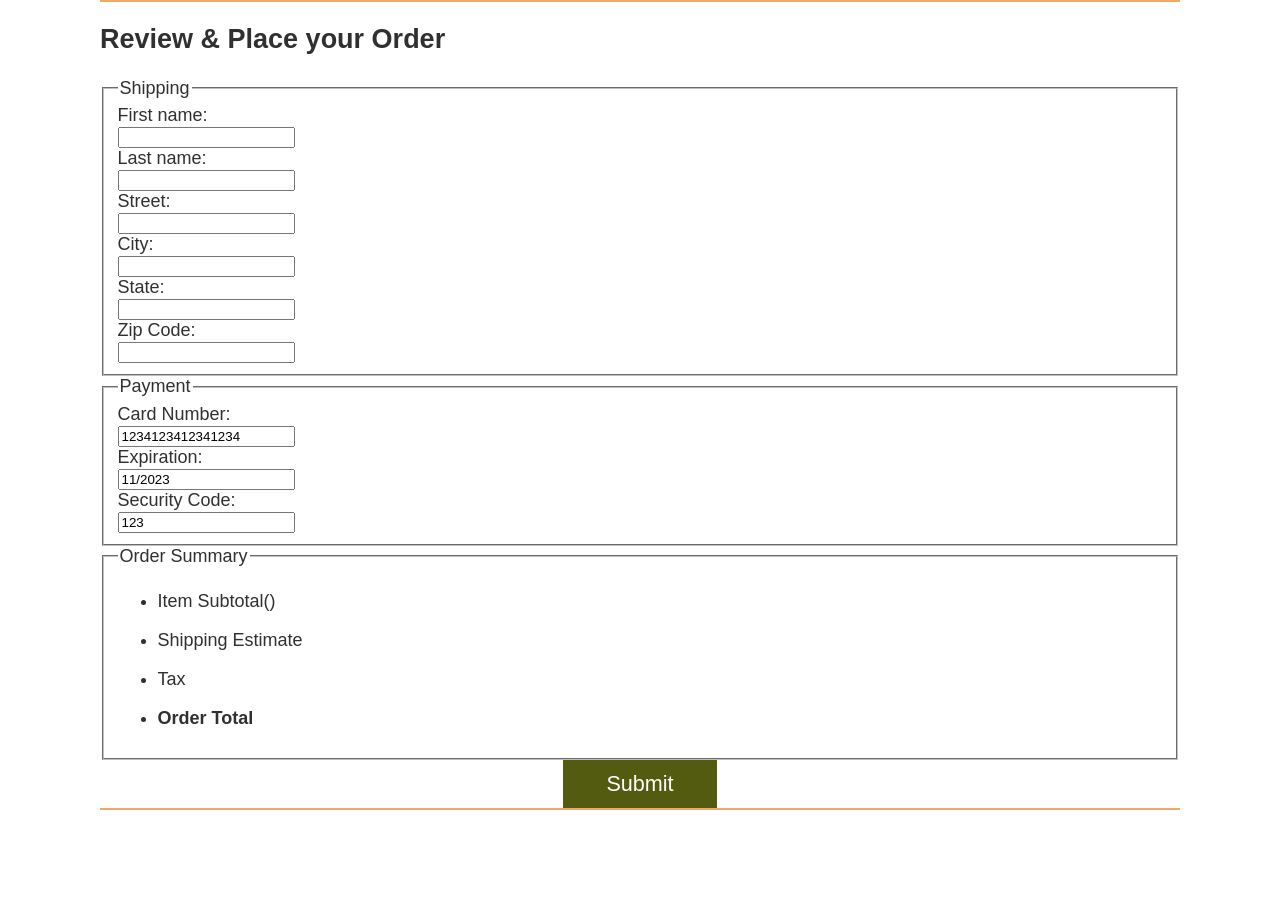
<file: src/checkout/index.html>
<!DOCTYPE html>

<html lang="en">
  <head>
    <meta charset="UTF-8" />

    <meta name="viewport" content="width=device-width, initial-scale=1.0" />

    <title>Sleep Outside | Checkout</title>
    <script src="../js/checkout.js" type="module"></script>
    <link rel="stylesheet" href="../css/style.css" />
  </head>

  <body>
    <header class="divider" id="main-header"></header>

    <main class="divider">
      <h2>Review & Place your Order</h2>
      <section class="checkout-form">
        <form id="order-form" name="checkout">
          <fieldset>
            <legend>Shipping</legend>
            <label for="fname">First name:</label><br />
            <input type="text" id="fname" name="fname" required /><br />
            <label for="lname">Last name:</label><br />
            <input type="text" id="lname" name="lname" required /><br />
            <label for="street">Street:</label><br />
            <input type="text" id="street" name="street" required /><br />
            <label for="city">City:</label><br />
            <input type="text" id="city" name="city" required /><br />
            <label for="state">State:</label><br />
            <input type="text" id="state" name="state" required /><br />
            <label for="zip">Zip Code:</label><br />
            <input type="text" id="zip" name="zip" required /><br />
          </fieldset>
          <fieldset>
            <legend>Payment</legend>
            <label for="cardnumber">Card Number:</label><br />
            <input
              type="text"
              id="cardNumber"
              name="cardNumber"
              value="1234123412341234"
              required
            /><br />
            <label for="expiration">Expiration:</label><br />
            <input
              type="text"
              id="expiration"
              name="expiration"
              value="11/2023"
              required
            /><br />
            <label for="code">Security Code:</label><br />
            <input
              type="text"
              id="code"
              name="code"
              value="123"
              required
            /><br />
          </fieldset>
          <fieldset class="checkout-summary">
            <legend>Order Summary</legend>
            <ul>
              <li>
                <label for="cartTotal"
                  >Item Subtotal(<span id="num-items"></span>)</label
                >
                <p name="cartTotal" id="cartTotal"></p>
              </li>
              <li>
                <label for="shipping">Shipping Estimate</label>
                <p id="shipping"></p>
              </li>
              <li>
                <label for="tax">Tax</label>
                <p id="tax"></p>
              </li>
              <li>
                <label for="orderTotal"><b>Order Total</b></label>
                <p id="orderTotal"></p>
              </li>
            </ul>
          </fieldset>
          <button id="checkoutSubmit" type="submit">Submit</button>
        </form>
      </section>
    </main>

    <footer id="main-footer"></footer>
  </body>
</html>
</file>
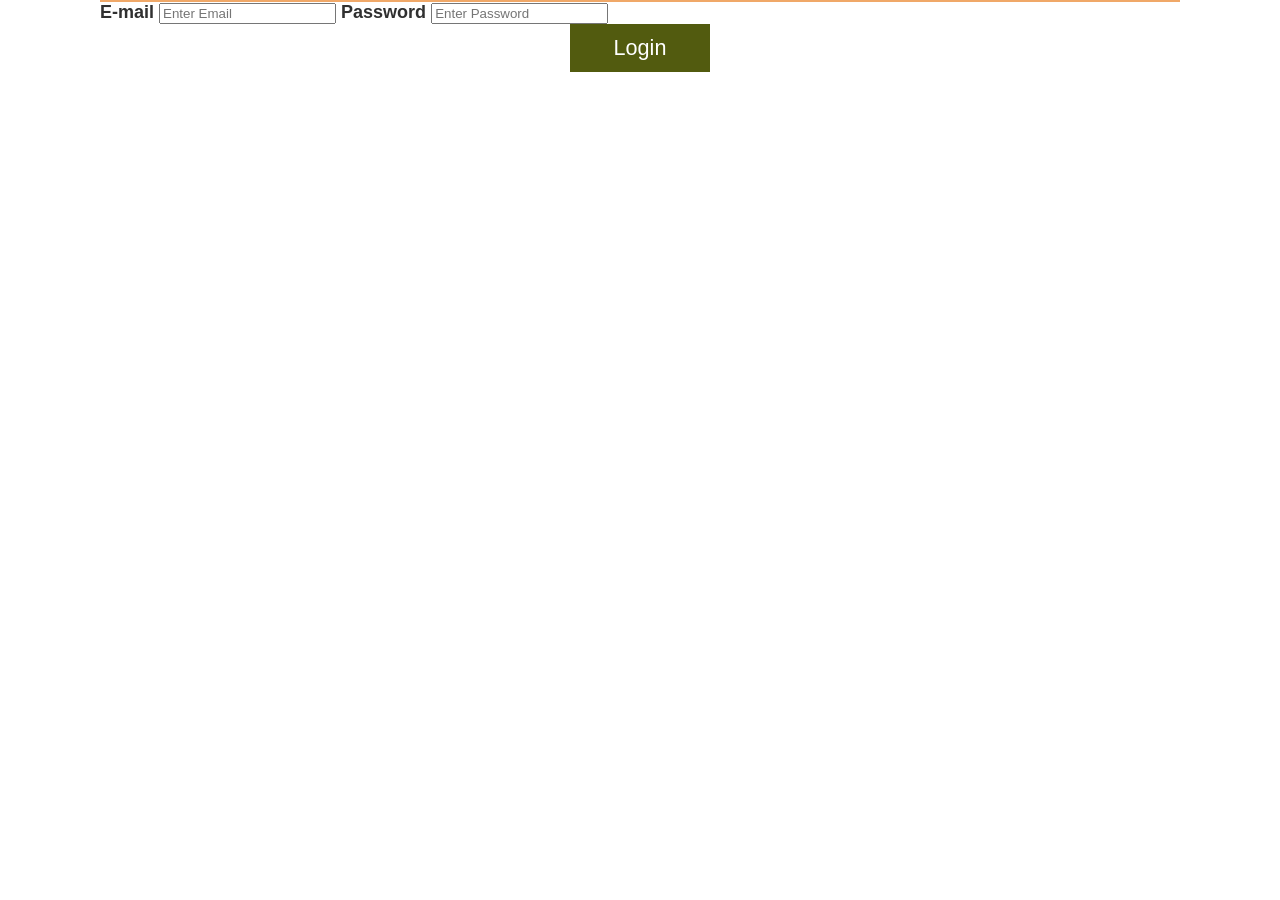
<file: src/login/index.html>
<!DOCTYPE html>

<html lang="en">
  <head>
    <meta charset="UTF-8" />

    <meta name="viewport" content="width=device-width, initial-scale=1.0" />

    <title>Sleep Outside | Cedar Ridge Rimrock 2-person tent</title>

    <link rel="stylesheet" href="../css/style.css" />

    <script src="../js/login.js" type="module"></script>
  </head>

  <body>
    <header class="divider" id="main-header"></header>

    <main>
      <div class="loginform">
        <form name="myform" action="javascript:submit()">
          <div class="container">
            <label for="email"><b>E-mail</b></label>
            <input
              id="email"
              type="email"
              placeholder="Enter Email"
              name="email"
              required
            />

            <label for="psw"><b>Password</b></label>
            <input
              id="password"
              type="password"
              placeholder="Enter Password"
              name="psw"
              required
            />

            <button id="loginBtn" type="submit">Login</button>
          </div>
        </form>
      </div>
    </main>

    <footer id="main-footer"></footer>
  </body>
</html>
</file>
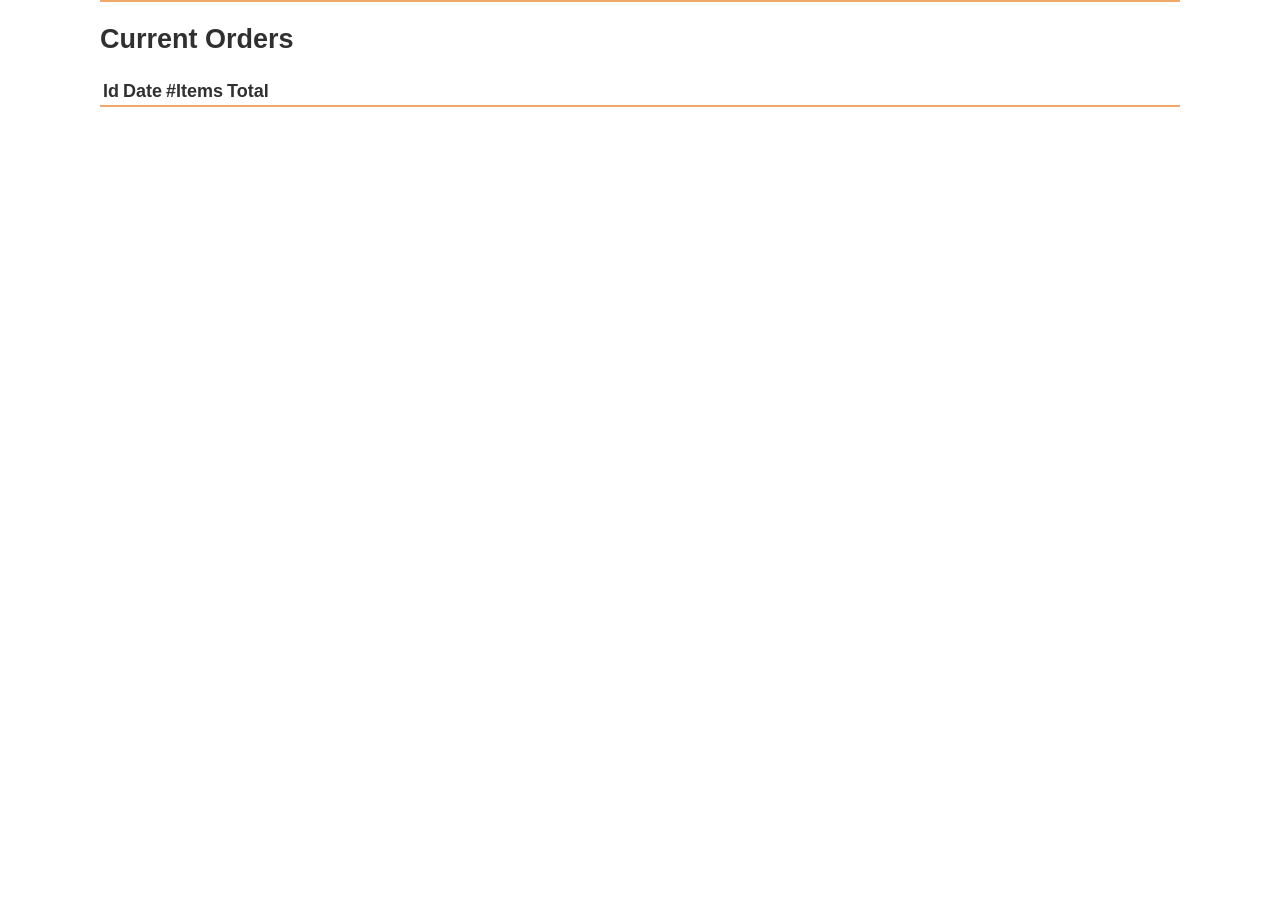
<file: src/orders/index.html>
<!DOCTYPE html>

<html lang="en">
  <head>
    <meta charset="UTF-8" />

    <meta name="viewport" content="width=device-width, initial-scale=1.0" />

    <title>Sleep Outside | Cedar Ridge Rimrock 2-person tent</title>

    <link rel="stylesheet" href="../css/style.css" />

    <script src="../js/orders.js" type="module"></script>
  </head>

  <body>
    <header class="divider" id="main-header"></header>

    <main class="divider">
      <h2>Current Orders</h2>
      <table id="orders">
        <thead>
          <tr>
            <th>Id</th>
            <th>Date</th>
            <th>#Items</th>
            <th>Total</th>
          </tr>
        </thead>

        <tbody class="order-body"></tbody>
      </table>
    </main>

    <footer id="main-footer"></footer>
  </body>
</html>
</file>
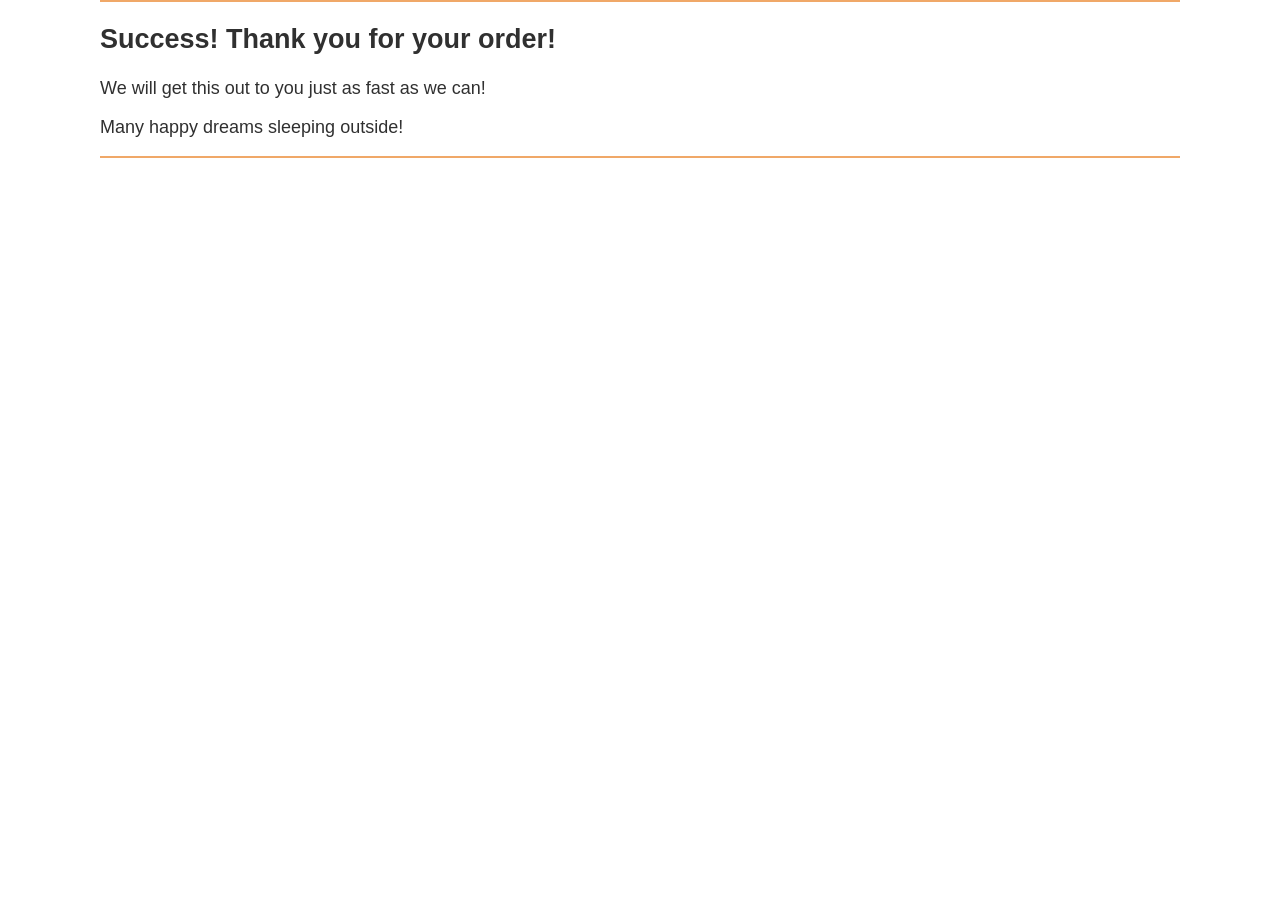
<file: src/checkout/success.html>
<!DOCTYPE html>
<html lang="en">
  <head>
    <meta charset="UTF-8" />
    <meta name="viewport" content="width=device-width, initial-scale=1.0" />
    <title>Sleep Outside | Checkout</title>
    <link rel="stylesheet" href="../css/style.css" />
    <script src="../js/main.js" type="module"></script>
  </head>
  <body>
    <header class="divider" id="main-header"></header>
    <main class="divider">
      <h2>Success! Thank you for your order!</h2>
      <p>We will get this out to you just as fast as we can!</p>
      <p>Many happy dreams sleeping outside!</p>
    </main>
    <footer id="main-footer"></footer>
  </body>
</html>
</file>
<file: src/css/style.css>
:root {
  --font-body: Arial, Helvetica, sans-serif;
  --font-headline: Haettenschweiler, "Arial Narrow Bold", sans-serif;
  /* colors */
  --primary-color: #f0a868;
  --secondary-color: #525b0f;
  --tertiary-color: #a4b8c4;
  --light-grey: #d0d0d0;
  --dark-grey: #303030;

  /* sizes */
  --font-base: 18px;
  --small-font: 0.8em;
  --large-font: 1.2em;
}

@keyframes shake {
  0% {
    transform: translate(1px, 1px) rotate(0deg);
  }
  10% {
    transform: translate(-1px, -2px) rotate(-1deg);
  }
  20% {
    transform: translate(-3px, 0px) rotate(1deg);
  }
  30% {
    transform: translate(3px, 2px) rotate(0deg);
  }
  40% {
    transform: translate(1px, -1px) rotate(1deg);
  }
  50% {
    transform: translate(-1px, 2px) rotate(-1deg);
  }
  60% {
    transform: translate(-3px, 1px) rotate(0deg);
  }
  70% {
    transform: translate(3px, 1px) rotate(-1deg);
  }
  80% {
    transform: translate(-1px, -1px) rotate(1deg);
  }
  90% {
    transform: translate(1px, 2px) rotate(0deg);
  }
  100% {
    transform: translate(1px, -2px) rotate(-1deg);
  }
}

* {
  box-sizing: border-box;
}
body {
  margin: 0;
  font-family: var(--font-body);
  font-size: var(--font-base);
  color: var(--dark-grey);
}
img {
  max-width: 100%;
}
header {
  display: flex;
  justify-content: space-between;
  padding: 0 10px;
  background-color: white;
  position: sticky;
  top: 0vh;
  z-index: 500;
}
.logo {
  line-height: 60px;
  width: 245px;
  overflow: hidden;
  display: flex;
  font-size: 30px;
  text-align: right;
  font-family: var(--font-headline);
}

.search-container {
  display: flex;
  align-items: center;
}

.search-container form {
  display: flex;
  overflow: hidden;
  flex-wrap: nowrap;
}

.search-container input[type="text"] {
  float: right;
  padding: 14px;
  border: none;
  font-size: 13px;
  background-color: #e9e9e9;
  height: 40px;
  cursor: pointer;
}

.search-container button {
  background: #e9e9e9;
  font-size: 1px;
  border: none;
  cursor: pointer;
  height: 40px;
}

button img {
  height: 23px;
}

.search-container input[type="text"],
.search-container button {
  float: none;
  display: inline;
  text-align: left;
  margin: 0;
}

.wishCart {
  width: 40px;
  display: flex;
  align-items: center;
}

.logo img {
  width: 60px;
  height: 60px;
}
.logo a {
  text-decoration: none;
  color: var(--font-body);
}
.hero {
  position: relative;
}
.hero .logo {
  position: absolute;
  left: calc(50% - 60px);
  bottom: -10px;
  background-color: white;
}
.logo--square {
  font-size: var(--small-font);
  width: 110px;
  height: 80px;

  flex-direction: column;
  align-items: flex-end;
  box-shadow: 1px 1px 4px var(--light-grey);
  justify-content: center;
  align-items: center;
  line-height: 1;
}
.logo--square img {
  width: 90px;
  height: 90px;
  margin-top: -1.3em;
}
.logo--square > div {
  margin-top: -1.7em;
}
/* utility classes */
.highlight {
  color: var(--tertiary-color);
}

button {
  padding: 0.5em 2em;
  background-color: var(--secondary-color);
  color: white;
  margin: auto;
  display: block;
  border: 0;
  font-size: var(--large-font);
  cursor: pointer;
}
.divider {
  border-bottom: 2px solid var(--primary-color);
}
/* End utility classes */

/* Cart icon styles */
.cart {
  padding-top: 1em;
  position: relative;
  text-align: center;
}

.cart svg {
  width: 25px;
}
.cart:hover svg {
  fill: gray;
}

/* End cart icon styles */

.mission {
  padding: 0 0.5em;
  /* margin: 0.5em 0; */
  line-height: 1.3;
  max-width: 600px;
  margin: auto;
}
.products {
  padding: 0.5em;
}

#products-l {
  display: grid;
}

#product-grid {
  display: block;
  padding: 0 0.5em;
  text-align: center;
}

#product-grid img {
  max-width: 150px;
}

.product-list {
  flex-flow: row wrap;
  justify-content: space-between;
  list-style-type: none;
  padding: 0;
}
.product-list a {
  text-decoration: none;
  color: var(--dark-grey);
}
/* Styles for product lists */
.product-card {
  flex: 1 1 45%;
  margin: 0.25em;
  padding: 0.5em;
  border: 1px solid var(--light-grey);
  max-width: 250px;
}
.product-card h2,
.product-card h3,
.product-card p {
  margin: 0.5em 0;
}

.card__brand {
  font-size: var(--small-font);
}

.card__name {
  font-size: 1em;
}

.product__retail-price {
  text-decoration: line-through;
  color: crimson;
}
/* End product list card */

.product-detail {
  padding: 1em;
  max-width: 500px;
  margin: auto;
}

.product-detail img {
  width: 100%;
}

/* Start cart list card styles */
.cart-card {
  display: grid;
  grid-template-columns: 25% auto 15%;
  font-size: var(--small-font);
  /* max-height: 120px; */
  align-items: center;
}

.cart-card__image {
  grid-row: 1/3;
  grid-column: 1;
}
.cart-card .qty {
  grid-row: 1;
  grid-column: 3/4;
}
.cart-card p {
  margin-top: 0;
}
.cart-card .card__name {
  grid-row: 1;
  grid-column: 2;
}

.cart-card__color {
  grid-row: 2;
  grid-column: 2;
}

.cart-card .remove {
  width: 23px;
  vertical-align: bottom;
}

.cart-card__quantity {
  text-align: center;
  width: 3em;
}

.cart-card__price {
  grid-row: 2;
  grid-column: 3;
}

@media screen and (min-width: 500px) {
  body {
    max-width: 1080px;
    margin: auto;
  }
  .mission {
    font-size: 1.2em;
  }
  .cart-card {
    font-size: inherit;
    grid-template-columns: 150px auto 15%;
  }
}

footer {
  font-size: var(--small-font);
  padding: 1em;
}

.modal {
  display: none; /* Hidden by default */
  position: fixed; /* Stay in place */
  z-index: 1; /* Sit on top */
  padding-top: 100px; /* Location of the box */
  left: 0;
  top: 0;
  width: 100%; /* Full width */
  height: 100%; /* Full height */
  overflow: auto; /* Enable scroll if needed */
  background-color: rgb(0, 0, 0); /* Fallback color */
  background-color: rgba(0, 0, 0, 0.4); /* Black w/ opacity */
}

/* Modal Content */
.modal-content {
  background-color: #fefefe;
  margin: auto;
  padding: 20px;
  border: 1px solid #888;
  width: 80%;
}

/* The Close Button */
.close {
  color: #aaaaaa;
  float: right;
  font-size: 28px;
  font-weight: bold;
}

.close:hover,
.close:focus {
  color: #000;
  text-decoration: none;
  cursor: pointer;
}
</file>
